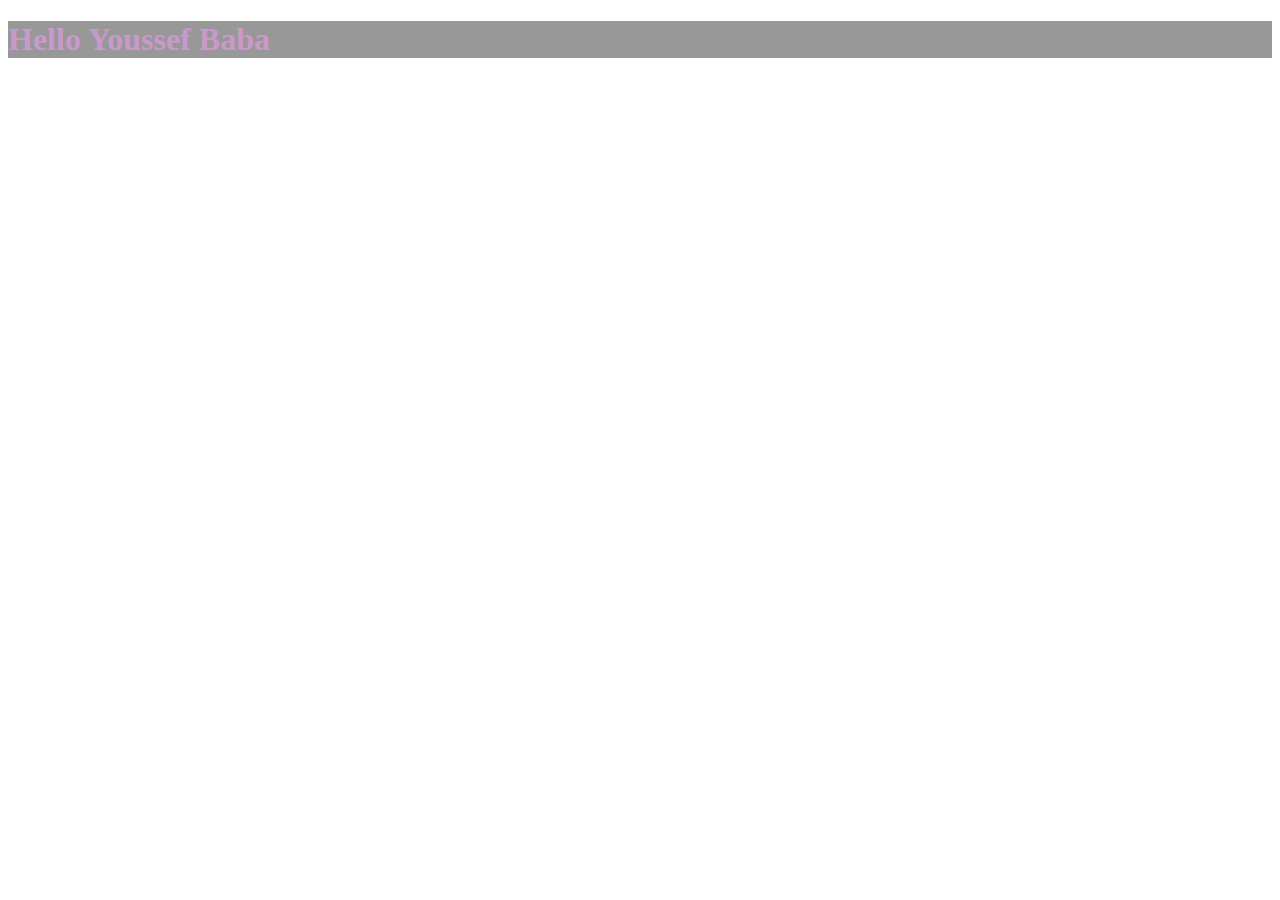
<file: Advanced Sass Tricks Part 1/index.html>
<!DOCTYPE html>
<html lang="en">

<head>
    <meta charset="UTF-8">
    <meta http-equiv="X-UA-Compatible" content="IE=edge">
    <meta name="viewport" content="width=device-width, initial-scale=1.0">
    <title>Advanced Tricks Sass Part 1</title>
    <!-- Main Style Sheet -->
    <link rel="stylesheet" href="css/main.css">
</head>

<body>
    <h1>Hello Youssef Baba</h1>
</body>

</html>
</file>
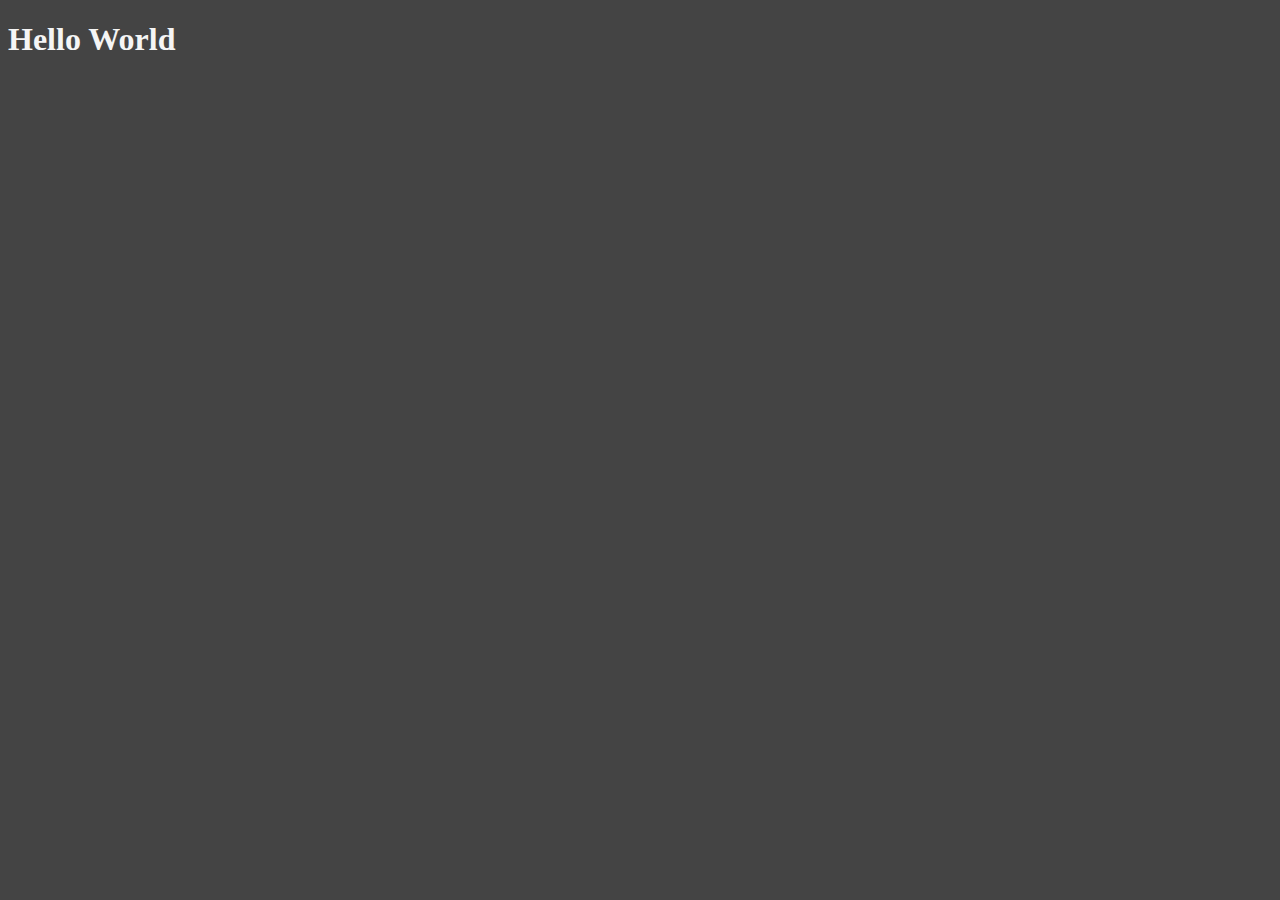
<file: Control-Flow – If And Else/index.html>
<!DOCTYPE html>
<html lang="en">
	<head>
		<meta charset="UTF-8" />
		<meta http-equiv="X-UA-Compatible" content="IE=edge" />
		<meta name="viewport" content="width=device-width, initial-scale=1.0" />
		<title>Home Page</title>
		<link rel="stylesheet" href="main.css" />
	</head>
	<body>
		<h1>Hello World</h1>
	</body>
</html>
</file>
<file: Advanced Sass Tricks Part 1/css/main.css>
h1 {
  background-color: #000;
  color: #fff;
  zoom: 1;
  filter: alpha(opacity=40);
  opacity: 0.4;
  -webkit-transition: all 0.5s ease-in-out;
  -moz-transition: all 0.5s ease-in-out;
  -ms-transition: all 0.5s ease-in-out;
  -o-transition: all 0.5s ease-in-out;
  transition: all 0.5s ease-in-out;
  color: purple;
}

/*# sourceMappingURL=main.css.map */
</file>
<file: Control-Flow – If And Else/main.css>
* {
  -webkit-box-sizing: border-box;
          box-sizing: border-box;
}

ul {
  padding: 0;
  margin: 0;
  list-style: none;
}

a {
  text-decoration: none;
}

:root {
  --main-color: red;
}

.contact {
  font-style: 20px;
  padding: 10px;
  background-color: var(--main-color);
}

body {
  background-color: #444444;
  color: whitesmoke;
}

button {
  outline: none;
  background-color: dodgerblue;
  border-radius: 10px;
}
/*# sourceMappingURL=main.css.map */
</file>
